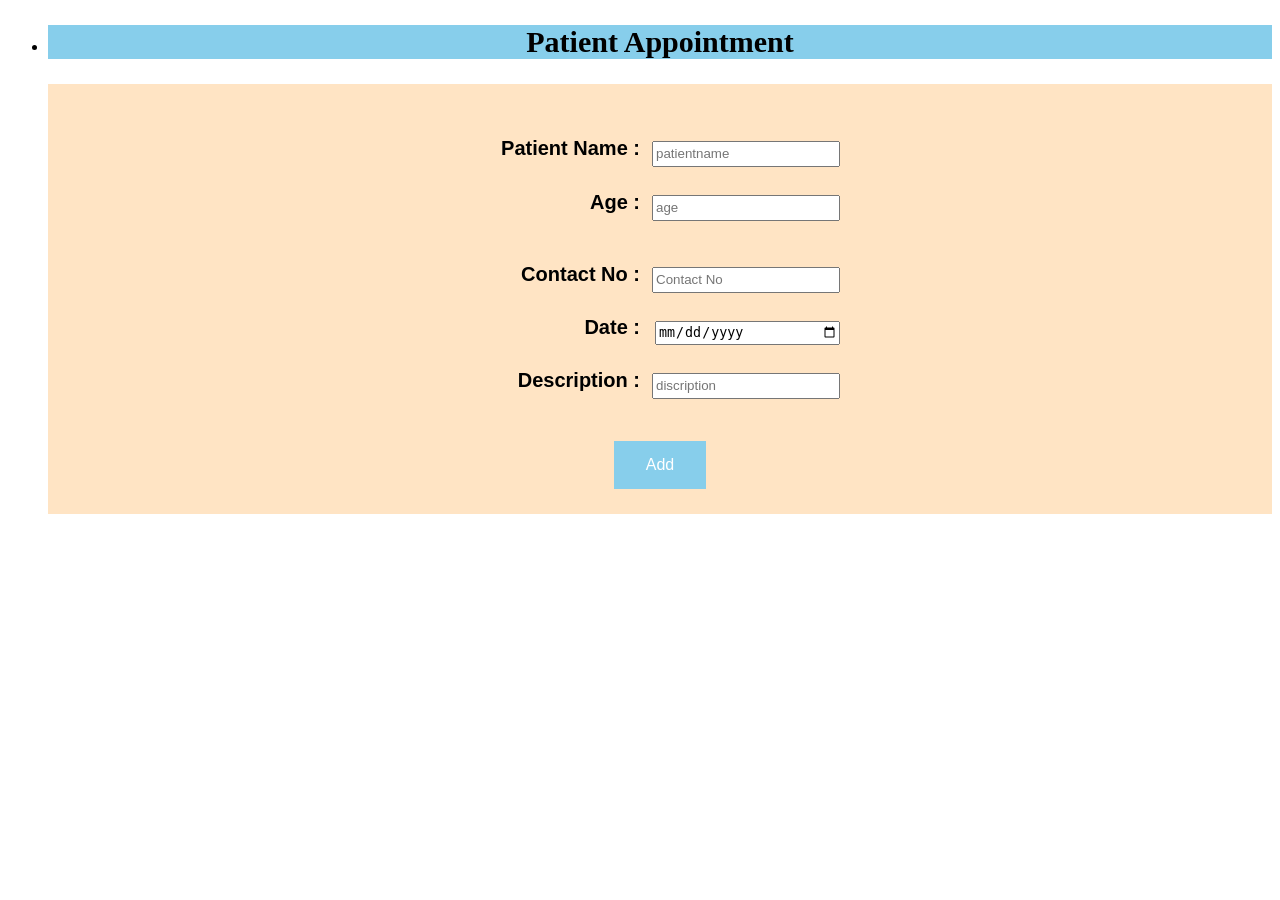
<file: appointment.html>
<!DOCTYPE html>
<html xmlns:th="http://www.thymeleaf.org">
<head>
<script>
    function onlyNumberKey(evt) {
          
        // Only ASCII character in that range allowed
       // var ASCIICode = (evt.which) ? evt.which : evt.keyCode
        // if (ASCIICode > 31 && (ASCIICode < 48 || ASCIICode > 57))
          //  return false;*/
        return true;
    }
    function phonenumber(inputtxt)
    {
      var phoneno = /^\d{10}$/;
      if((inputtxt.value.match(phoneno))){
    	  return true;
          
      }
    		 
    		 		  
    		                     
          else
            {
            alert("message");
            return false;
            }
    }
</script>
<style>
.button {
	background-color: skyblue;
	border: none;
	color: white;
	padding: 15px 32px;
	text-align: center;
	text-decoration: none;
	display: inline-block;
	font-size: 16px;
	margin: 4px 2px;
	cursor: pointer;
}

input {
	height: 17px;
	width: 180px;
	margin-left: 10px;
}

table tr td label {
	text-align: right;
	display: inline-block;
}

table {
	border-collapse: separate;
	border-spacing: 0 1em;
	display: inline-block;
	margin-top: 30px
}

table tr td {
	font-size: 20px;
	font-family: sans-serif;
	text-align: right;
}

table tr {
	padding: 15px;
}
</style>


<style>
.label {
	margin-left: 10px;
	width: 150px;
	display: inline-block;
}
</style>
<meta charset="ISO-8859-1">
<title>Hospital</title>
</head>
<body>
	<div id="container">
		<ul>
			<li>

				<section id="adddoctor">
					<div class="container">
						<h2
							style="background-color: skyblue; font-size: 30px; text-align: center">Patient
							Appointment</h2>
						<form th:action="@{/appointment_success}" name="appointmentForm"
							th:object="${appointment}" method="post"
							style="background-color: bisque; text-align: center">
							<table>
								<tr>
									<td><label for="fullname" class="label"><b>
												Patient Name :</b></label></td>
									<td><input type="text" id="pname" name="patientname"
										placeholder="patientname"
										style="margin-top: 10px; height: 20px; width: 180px" required>
									</td>
								</tr>
								<tr>
									<td><label for="age" class="label"><b> Age :</b></label></td>
									<td><input type="text" id="age" name="age"
										placeholder="age" pattern="[0-1]{1}[0-9]{0,2}"
										style="margin-top: 10px; height: 20px; width: 180px" required>

									</td>
								</tr>
								<tr>
									<td colspan="2"><span class="error" id="lblError"></span>
									</td>
								</tr>
								<tr>
									<td><label for="fullname" class="label">
								<b> Contact No :</b>
								</label>
								</td>
								<td><input type="text" id="lname" name="contactno"
									placeholder="Contact No"
									style="margin-top: 10px; height: 20px; width: 180px" required>
								</td>
								</tr><tr>
									<td><label for="fullname" class="label"><b>
												Date :</b></label></td>
									<td><input type="date" id="date" name="date"
										placeholder="date"
										style="margin-top: 10px; height: 20px; width: 180px" required></td>
								</tr>
								<tr>
									<td><label for="fullname" class="label"><b>
												Description :</b></label></td>
									<td><input type="text" id="lname" name="discription"
										placeholder="discription"
										style="margin-top: 10px; height: 20px; width: 180px" required>
									</td>
								</tr>
							</table>
							<br />
							<table style="margin-top: 0px;">
								<tr>
									<td>

										<button class="button" required
											onclick="phonenumber(document.appointmentForm.contactno)">Add</button>
									</td>
								</tr>
							</table>
						</form>
					</div>
				</section>
			</li>
		</ul>
</body>
</html>
</file>
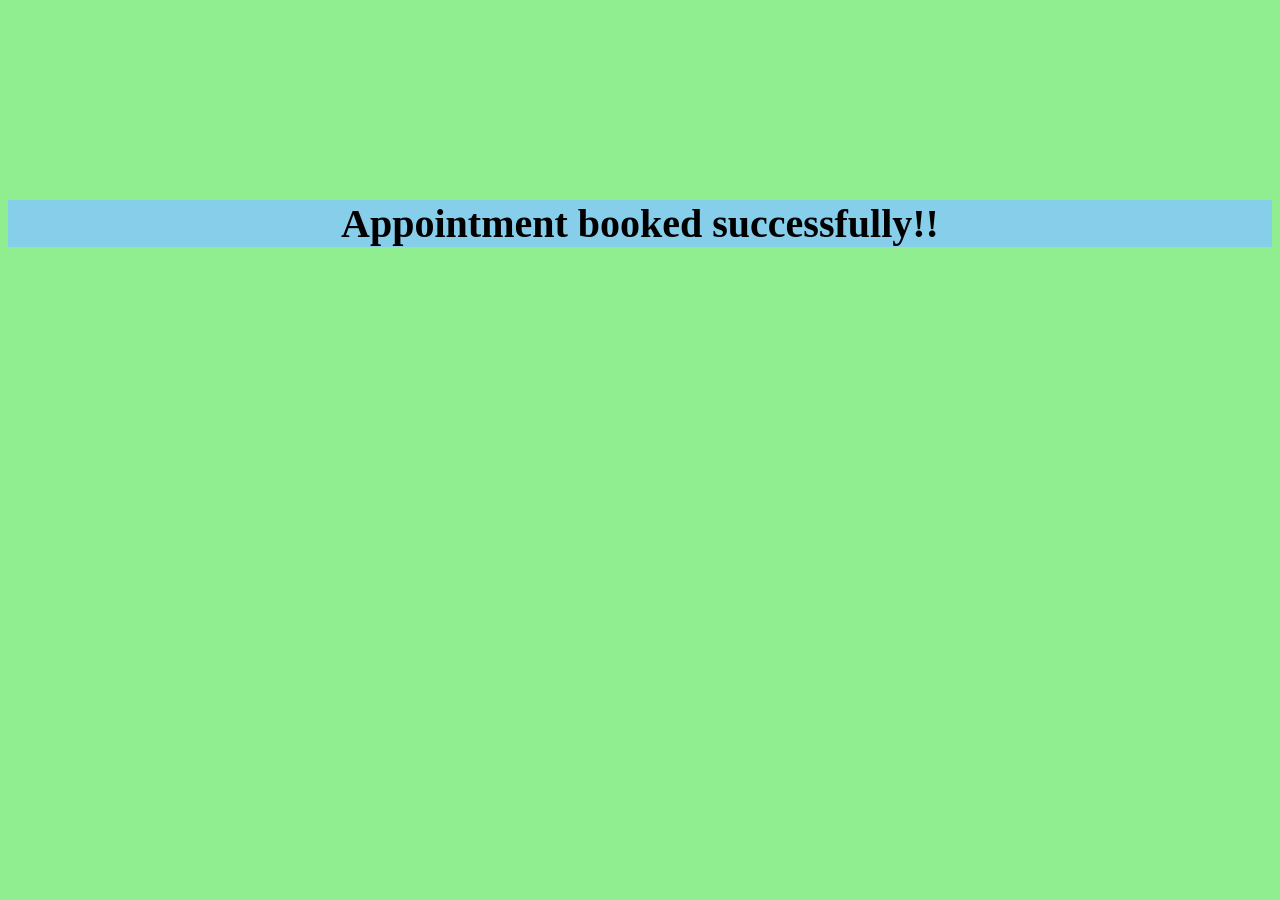
<file: appointment_success.html>
<!DOCTYPE html>
<html xmlns:th="http://www.thymeleaf.org">
<head>
<meta charset="ISO-8859-1">
<title>Appointment Success</title>
</head>
<body style="background-color:lightgreen">
<div>
        <h3 style="background-color:skyblue;font-size:40px;margin-top:200px;text-align:center">Appointment booked successfully!!</h3>
        
    </div>
</body>
</html>
</file>
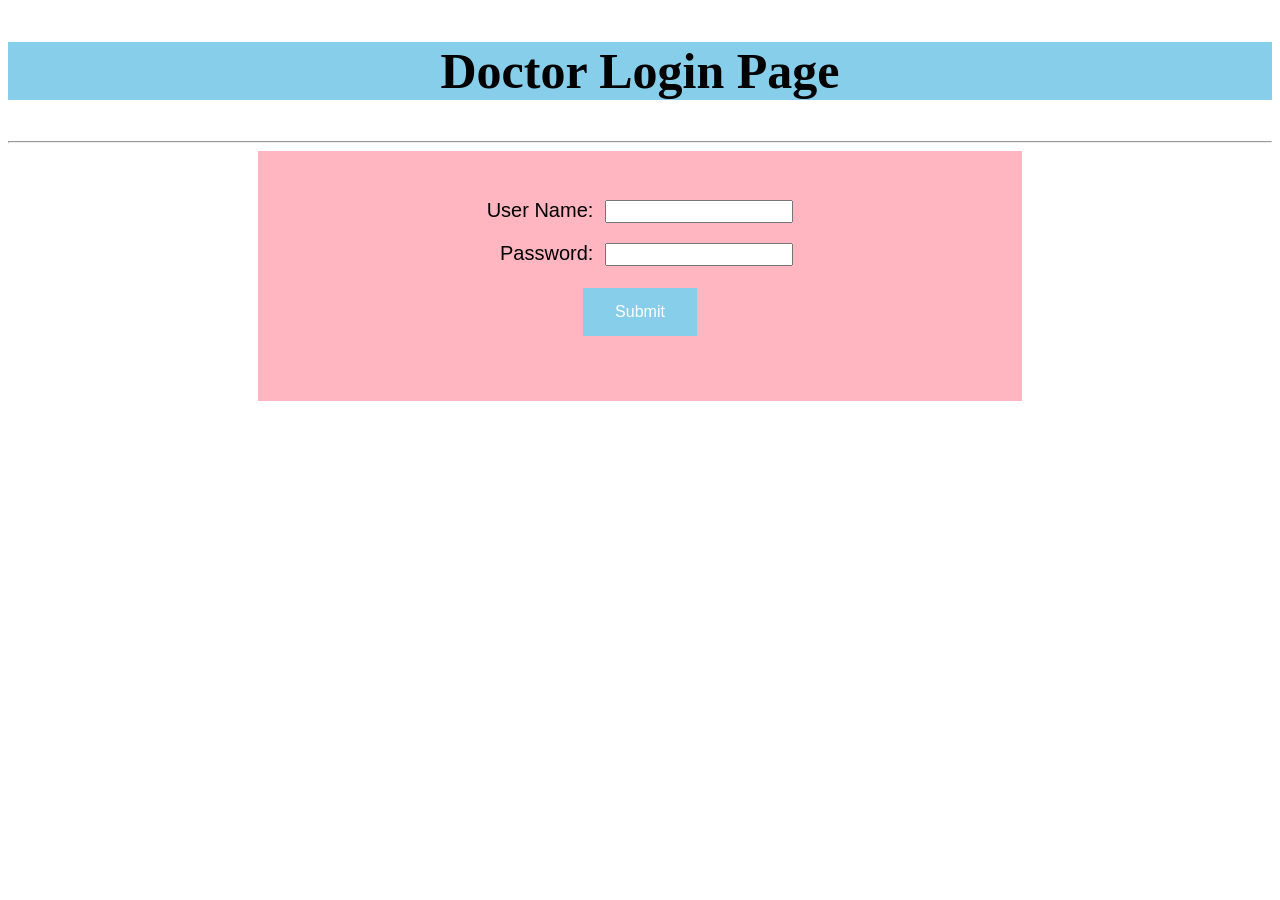
<file: doctorlogin.html>
<!DOCTYPE html>
<html xmlns:th="http://www.thymeleaf.org">
<head>
<style>
.label {
margin-left:10px;
width:90px;
display:inline-block;
}
.input{
margin-left:10px;}
</style>
<meta charset="ISO-8859-1">
<title>Insert title here</title>
<style>
.button {
	background-color: skyblue;
	border: none;
	color: white;
	padding: 15px 32px;
	text-align: center;
	text-decoration: none;
	display: inline-block;
	font-size: 16px;
	margin: 4px 2px;
	cursor: pointer;
}

input {
	height: 17px;
	width: 180px;
	margin-left: 10px;
}

table tr td label {
	text-align: right;
	display: inline-block;
}

table {
	border-collapse: separate;
	border-spacing: 0 1em;
	display: inline-block;
	margin-top: 30px
}

table tr td {
	font-size: 20px;
	font-family: sans-serif;
	text-align: right;
}

table tr {
	padding: 15px;
}
</style>

</head>
<body>
<section id="login">
	<div class="w-80">
     <div class="form-box">
     	
				<h1
					style="background-color: skyblue; text-align: center; font-size: 50px">Doctor Login
					Page</h1>
     	<hr>
     		<form th:action="@{/doctor}"
					style="background-color: lightpink; text-align: center; margin-left: 250px; margin-right: 250px; block-size: 250px"
					action="">
					<table>
						<tr>

							<td><label for="fullname"> User Name: </label></td>
							<td><input type="text" id="fullname" name="fullname" required/></td>


						</tr>
						<tr>
							<td><label for="fullname"> Password: </label></td>
							<td><input type="password" id="Password" name="Password" required/></td>

						</tr>
						<tr>
							<td colspan="2" style="text-align: center">
								<!--  <input type="submit"  style="height:29px;width:80px; background-color: skyblue" type="submit" form="nameform" value="Submit"/>-->

								<button class="button">Submit</button>
							</td>

						</tr>
					</table>

				</form>
			</div>
    </div>
</section>
</body>
</html>
</file>
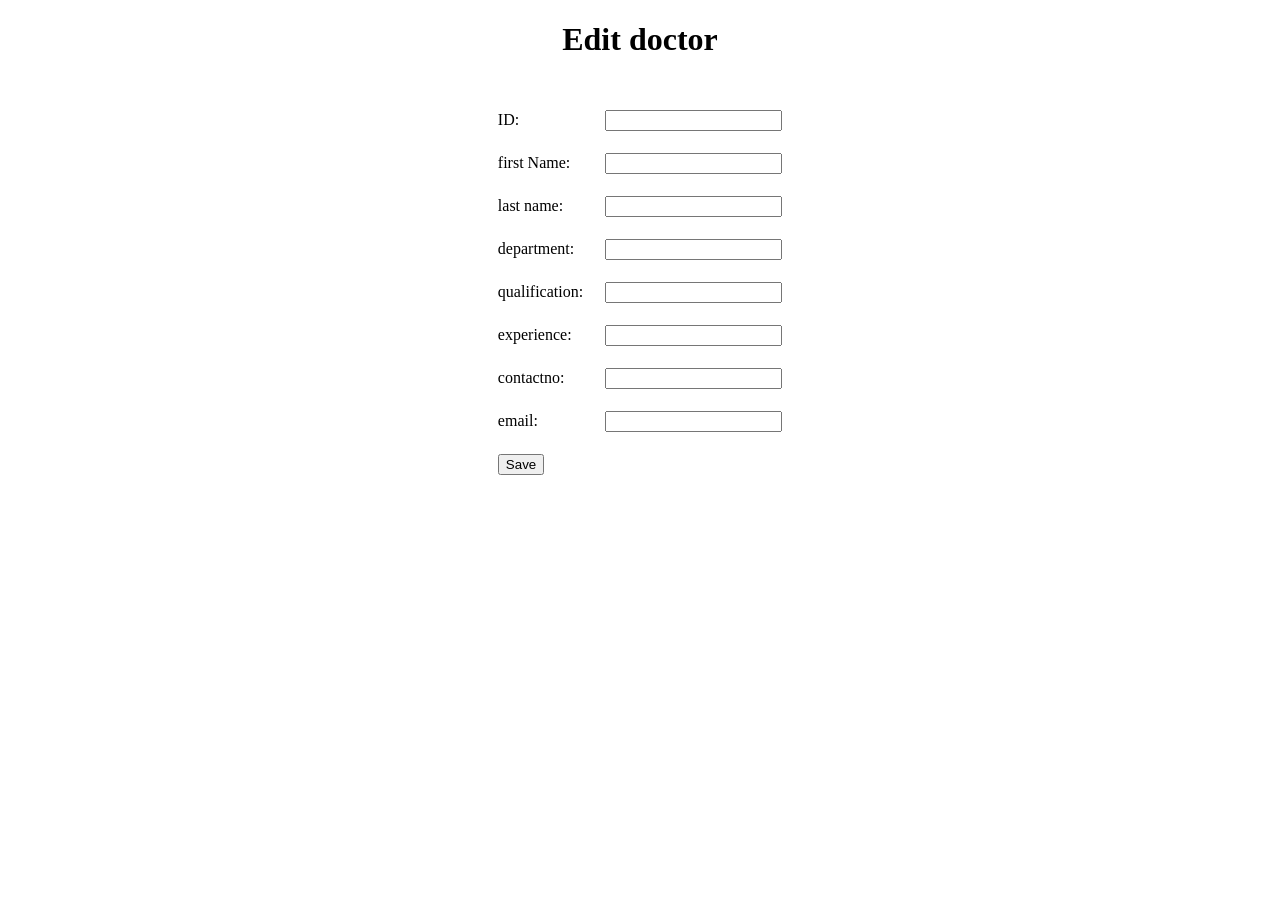
<file: editdoctor.html>
<!DOCTYPE html>
<html  xmlns:th="http://www.thymeleaf.org">
   
<head>
<meta charset="utf-8" />
<title>Edit doctor</title>
</head>
<body>
    <div align="center">
        <h1>Edit doctor</h1>
        <br />
        <form action="#" th:action="@{/save}" th:object="${doctor}"
            method="post">
 
            <table border="0" cellpadding="10">
                <tr>             
                    <td>ID:</td>
                    <td>
                        <input type="text" th:field="*{id}"  />
                    </td>
                </tr>        
                <tr>             
                    <td>first Name:</td>
                    <td>
                        <input type="text" th:field="*{firstName}" />
                    </td>
                </tr>
                <tr>
                    <td>last name:</td>
                    <td><input type="text" th:field="*{lastName}" /></td>
                </tr>
                   <tr>
                    <td>department:</td>
                    <td><input type="text" th:field="*{department}" /></td>
                </tr>  
                 <tr>
                    <td>qualification:</td>
                    <td><input type="text" th:field="*{qualification}" /></td>
                </tr>
                 <tr>
                    <td>experience:</td>
                    <td><input type="text" th:field="*{experience}" /></td>
                </tr> <tr>
                    <td>contactno:</td>
                    <td><input type="text" th:field="*{contactno}" /></td>
                </tr>
                 <tr>
                    <td>email:</td>
                    <td><input type="text" th:field="*{email}" /></td>
                </tr>                          
                <tr>
                    <td colspan="2"><button type="submit">Save</button> </td>
                </tr>
            </table>
        </form>
    </div>
</body>
</html>
</file>
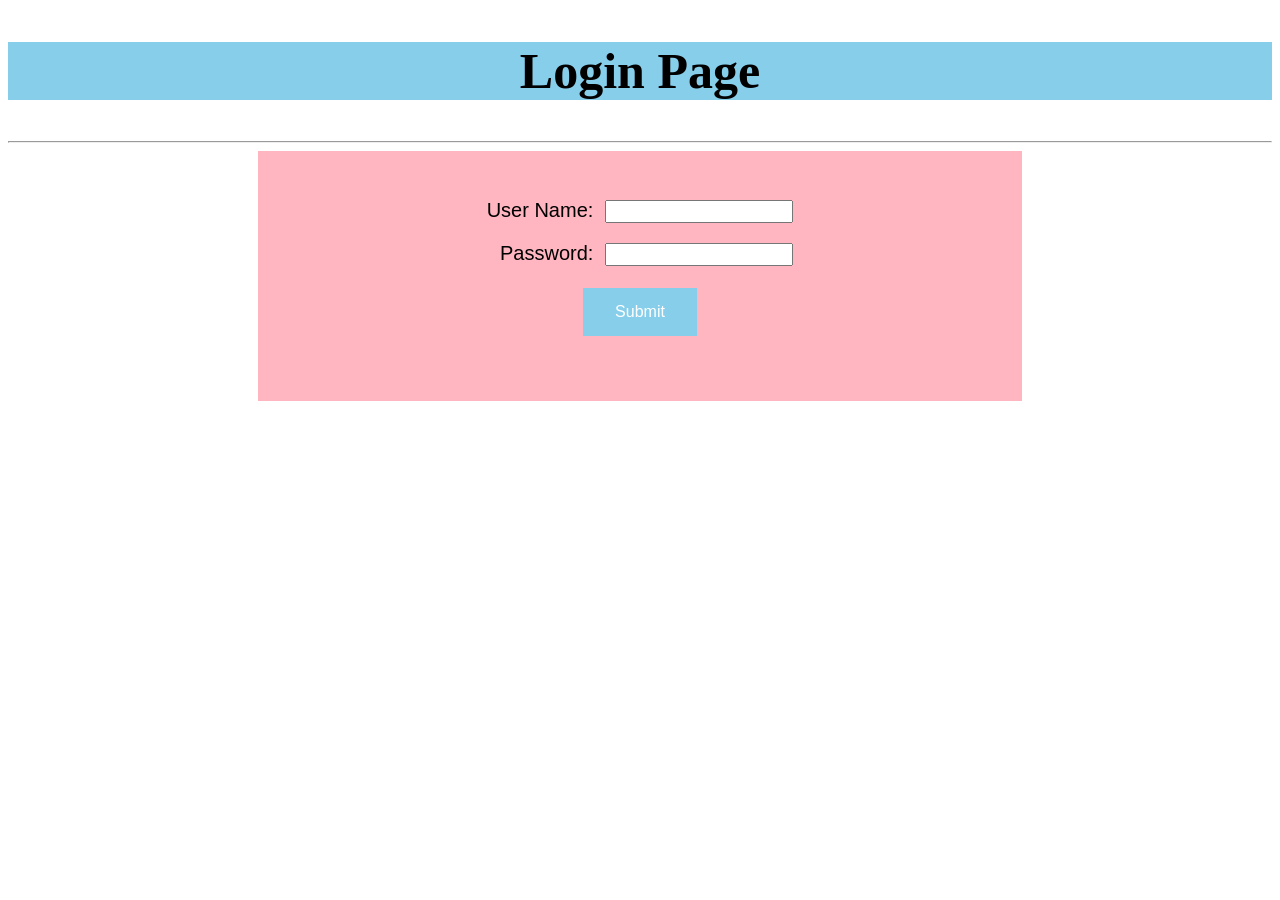
<file: login.html>
<!DOCTYPE html>
<html xmlns:th="http://www.thymeleaf.org">

<head>
<meta charset="ISO-8859-1">
<title>Welcome to Hotel Management</title>
<link rel="stylesheet" href="Buttons.css">
<style>
.button {
	background-color: skyblue;
	border: none;
	color: white;
	padding: 15px 32px;
	text-align: center;
	text-decoration: none;
	display: inline-block;
	font-size: 16px;
	margin: 4px 2px;
	cursor: pointer;
}

input {
	height: 17px;
	width: 180px;
	margin-left: 10px;
}

table tr td label {
	text-align: right;
	display: inline-block;
}

table {
	border-collapse: separate;
	border-spacing: 0 1em;
	display: inline-block;
	margin-top: 30px
}

table tr td {
	font-size: 20px;
	font-family: sans-serif;
	text-align: right;
}

table tr {
	padding: 15px;
}
</style>
</head>
<body>
	<section id="login">
		<div class="w-80">
			<div class="form-box">


				<h1
					style="background-color: skyblue; text-align: center; font-size: 50px">Login
					Page</h1>
				<hr>
				<form th:action="@{/admin}"
					style="background-color: lightpink; text-align: center; margin-left: 250px; margin-right: 250px; block-size: 250px"
					action="">
					<table>
						<tr>

							<td><label for="fullname"> User Name: </label></td>
							<td><input type="text" id="fullname" name="fullname"
								required /></td>


						</tr>
						<tr>
							<td><label for="fullname"> Password: </label></td>
							<td><input type="password" id="Password" name="Password"
								required /></td>

						</tr>
						<tr>
							<td colspan="2" style="text-align: center">

								<button class="button">Submit</button>
							</td>

						</tr>
					</table>

				</form>
			</div>
		</div>
	</section>

</body>
</html>
</file>
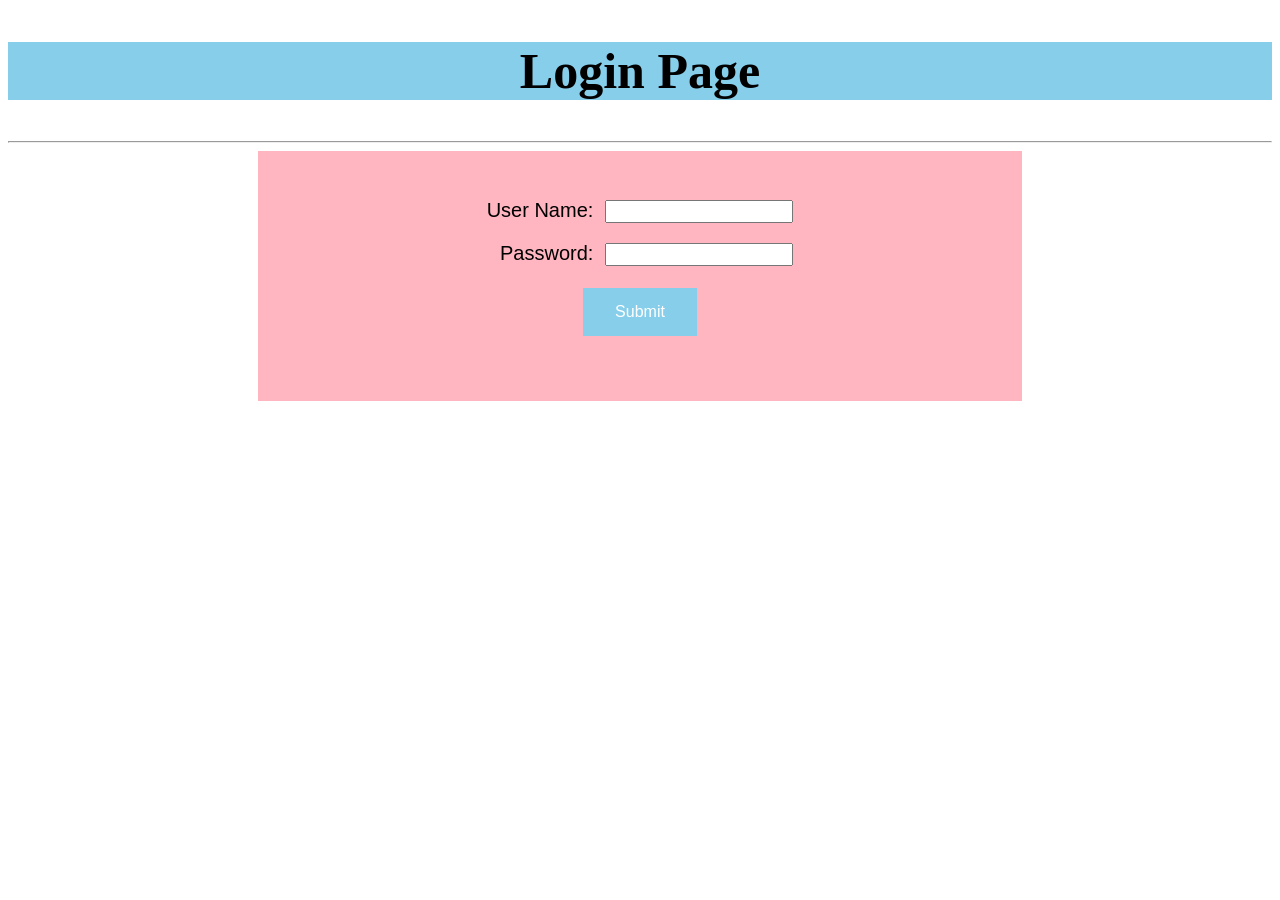
<file: plogin.html>
<!DOCTYPE html>
<html xmlns:th="http://www.thymeleaf.org">

<head>
<meta charset="ISO-8859-1">
<title>Welcome to Hotel Management</title>
<link rel="stylesheet" href="Buttons.css">
<style>
.button {
	background-color: skyblue;
	border: none;
	color: white;
	padding: 15px 32px;
	text-align: center;
	text-decoration: none;
	display: inline-block;
	font-size: 16px;
	margin: 4px 2px;
	cursor: pointer;
}

input {
	height: 17px;
	width: 180px;
	margin-left: 10px;
}

table tr td label {
	text-align: right;
	display: inline-block;
}

table {
	border-collapse: separate;
	border-spacing: 0 1em;
	display: inline-block;
	margin-top: 30px
}

table tr td {
	font-size: 20px;
	font-family: sans-serif;
	text-align: right;
}

table tr {
	padding: 15px;
}
</style>
</head>
<body>
	<section id="login">
		<div class="w-80">
			<div class="form-box">


				<h1
					style="background-color: skyblue; text-align: center; font-size: 50px">Login
					Page</h1>
				<hr>
				<form th:action="@{/appointment}"
					style="background-color: lightpink; text-align: center; margin-left: 250px; margin-right: 250px; block-size: 250px"
					action="">
					<table>
						<tr>

							<td><label for="fullname"> User Name: </label></td>
							<td><input type="text" id="fullname" name="fullname" required/></td>


						</tr>
						<tr>
							<td><label for="fullname"> Password: </label></td>
							<td><input type="password" id="Password" name="Password" required/></td>

						</tr>
						<tr>
							<td colspan="2" style="text-align:center">
								
								<button class="button">Submit</button>
							</td>

						</tr>
					</table>

				</form>
				
				
			</div>
		</div>
	</section>
	
</body>
</html>
</file>
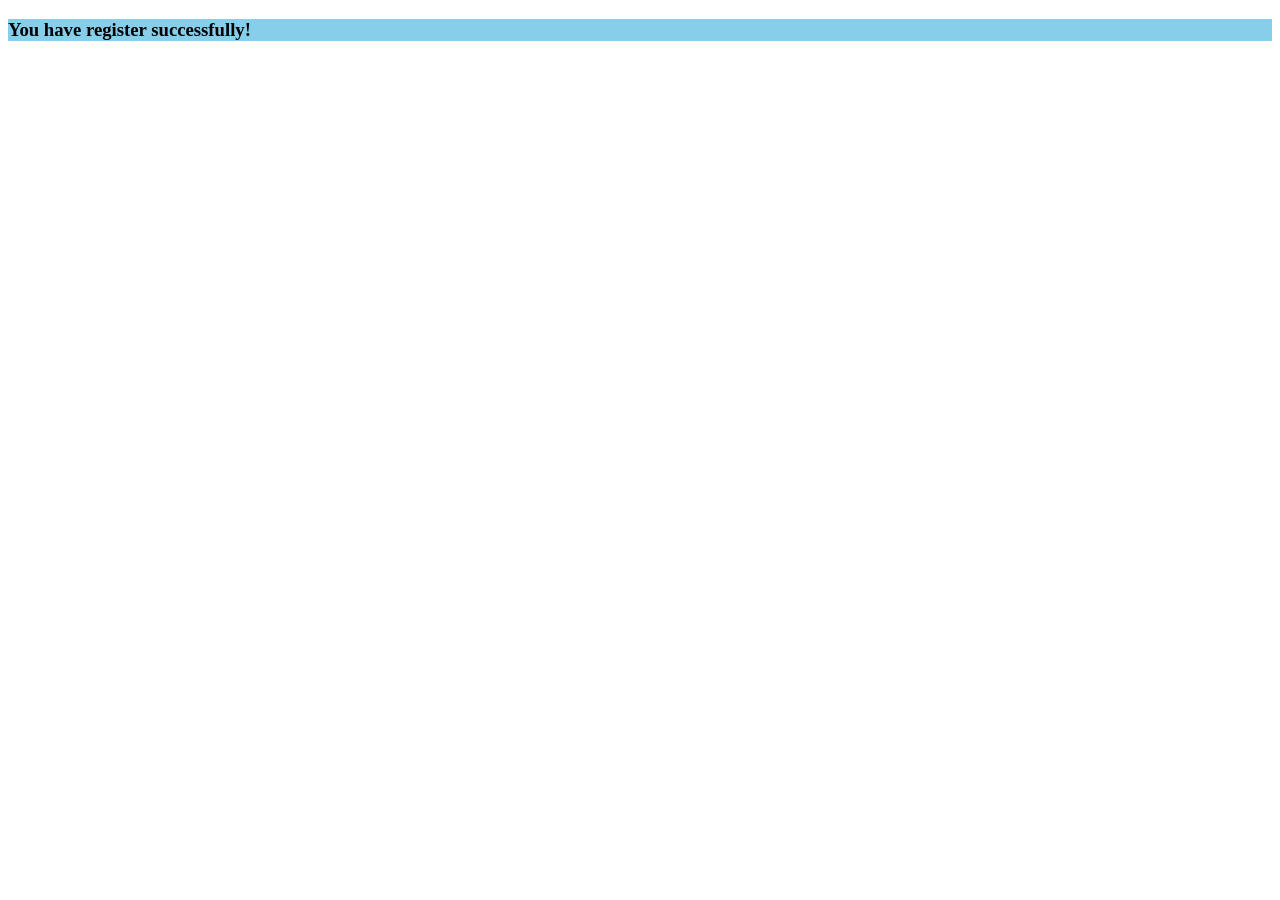
<file: register_success.html>
<!DOCTYPE html>
<html xmlns:th="http://www.thymeleaf.org">
<head>
<meta charset="ISO-8859-1">
<title>Insert title here</title>
</head>
<body>
<div>
        <h3 style="background-color:skyblue">You have register successfully!</h3>
        <h4  style="background-color:bisque"><a th:href="@{/admin}"></a></h4>
    </div>

</body>
</html>
</file>
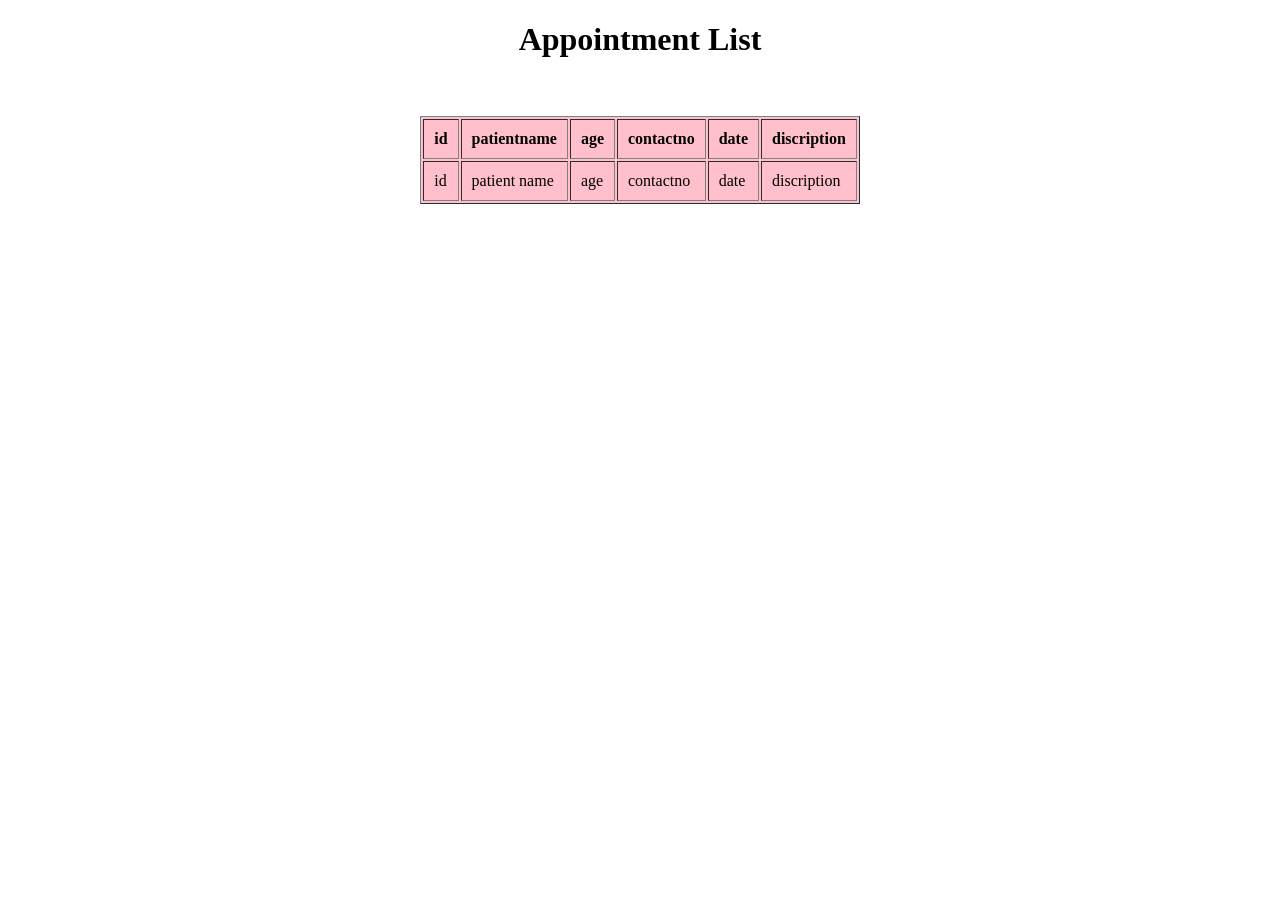
<file: viewappointment.html>
<!DOCTYPE html>
<html xmlns:th="http://www.thymeleaf.org">
   
<head>
<meta charset="utf-8"/>
<title>Appointments</title>
</head>
<body>
<div align="center">
    <h1>Appointment List</h1>
    
    <br/><br/>
    <table border="1" cellpadding="10" style="background-color:pink">
        <thead>
            <tr>
                <th>id</th>
                <th>patientname</th>
                <th>age</th>
                <th>contactno</th>
                <th>date</th>
                <th>discription</th>
               
            </tr>
        </thead>
        <tbody>
            <tr th:each="appointment: ${listappointment}">
                <td th:text="${appointment.id}"> id </td>
                <td th:text="${appointment.patientname}">patient name</td>
                <td th:text="${appointment.age}"> age</td>
                <td th:text="${appointment.contactno}">contactno</td>
                <td th:text="${appointment.date}">date</td>
                <td th:text="${appointment.discription}">discription</td>
                
            </tr>
        </tbody>
    </table>
</div>   
</body>
</html>
</file>
<file: Buttons.css>
@charset "ISO-8859-1";/*!
.button {
	background-color: skyblue;
	border: none;
	color: white;
	padding: 15px 32px;
	text-align: center;
	text-decoration: none;
	display: inline-block;
	font-size: 16px;
	margin: 4px 2px;
	cursor: pointer;
}

input {
	height: 17px;
	width: 180px;
	margin-left: 10px;
}

table tr td label {
	text-align: right;
	display: inline-block;
}

table {
	border-collapse: separate;
	border-spacing: 0 1em;
	display: inline-block;
	margin-top: 30px
}

table tr td {
	font-size: 20px;
	font-family: sans-serif;
	text-align: right;
}

table tr {
	padding: 15px;
}
</file>
